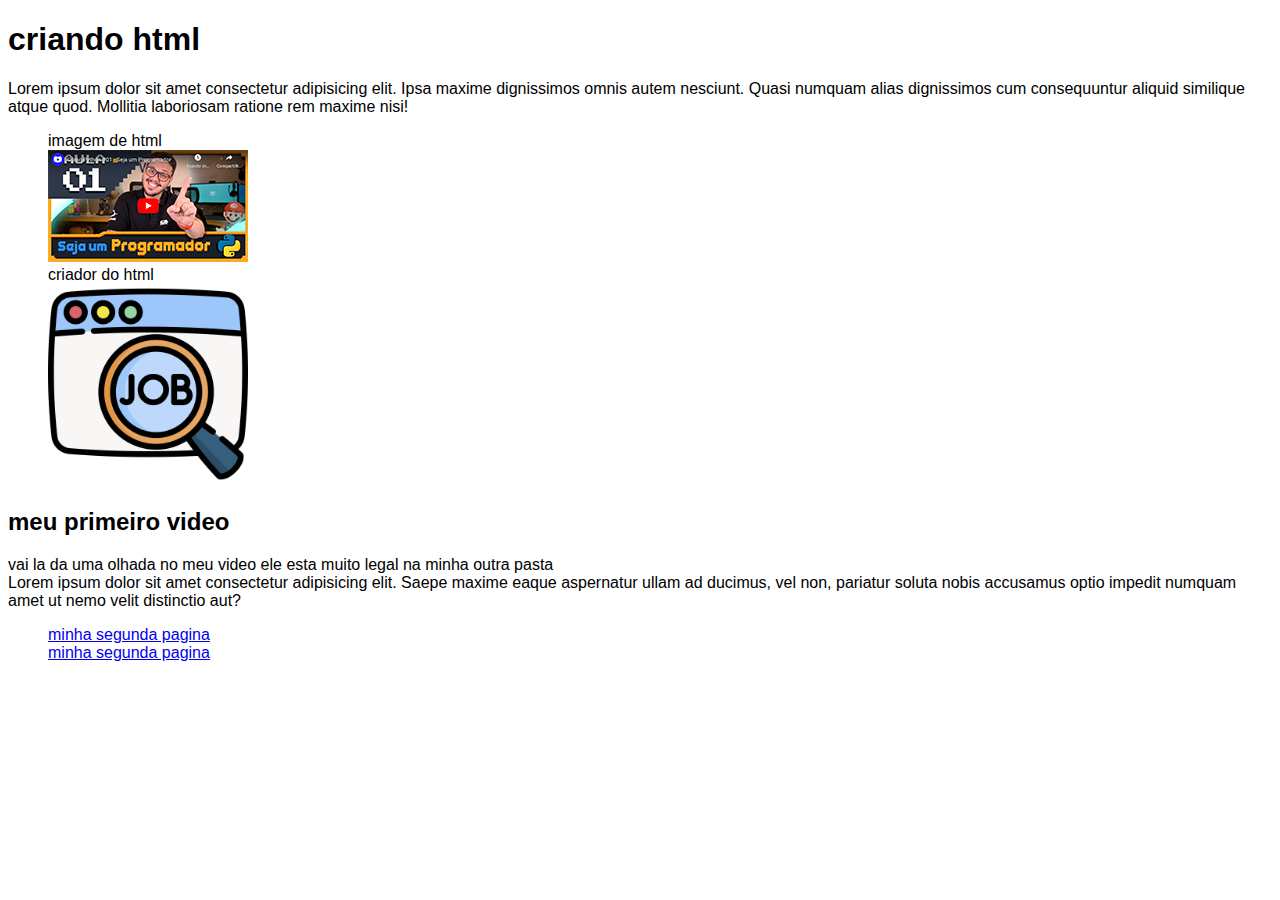
<file: index.html>
<!DOCTYPE html>
<html lang="pt-br">
<head>
    <meta charset="UTF-8">
    <meta name="viewport" content="width=device-width, initial-scale=1.0">
    <title>criando coisas ate aqui</title>
    <link rel="stylesheet" href="outro.css">
</head>
<body>
    <h1>criando html</h1>
    <p>Lorem ipsum dolor sit amet consectetur adipisicing elit. Ipsa maxime dignissimos omnis autem nesciunt. Quasi numquam alias dignissimos cum consequuntur aliquid similique atque quod. Mollitia laboriosam ratione rem maxime nisi!</p>
    <ul>
        <li>imagem de html</li>
        <img src="img/thumb-python.png" alt="">
        <li>criador do html</li>
        <img src="img/jobfinder.png" width="200px">
    </ul>
    <h2>meu primeiro video</h2>
    <p>vai la da uma olhada no meu video ele esta muito legal na minha outra pasta<br>Lorem ipsum dolor sit amet consectetur adipisicing elit. Saepe maxime eaque aspernatur ullam ad ducimus, vel non, pariatur soluta nobis accusamus optio impedit numquam amet ut nemo velit distinctio aut?</p>
    <nav>
        <ul>
            <li><a href="pastavideo/index.html">minha segunda pagina</a></li>
            <li><a href="segundapagina/index.html">minha segunda pagina</a></li>
        </ul>
    </nav>
</body>
</html>
</file>
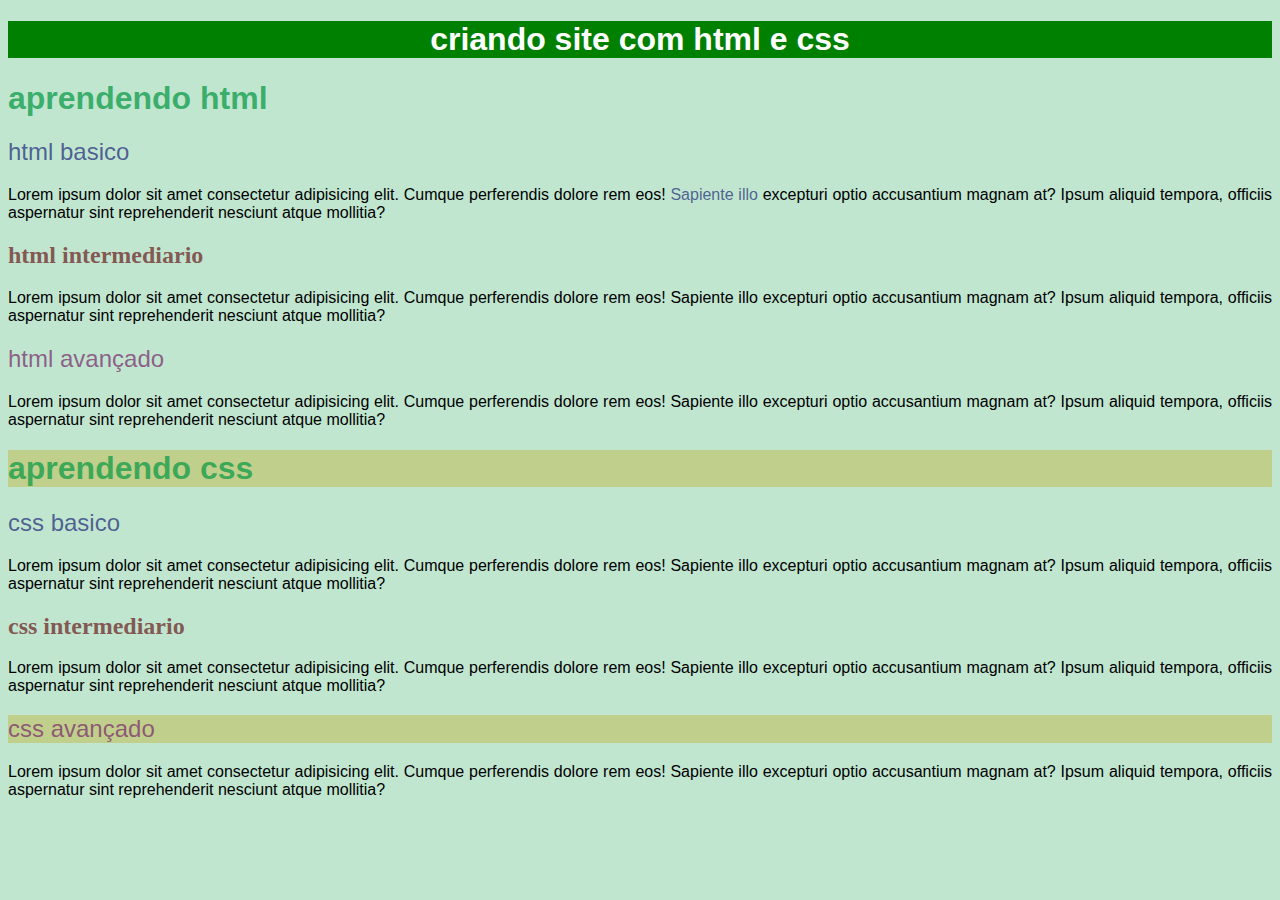
<file: seletor01.html>
<!DOCTYPE html>
<html lang="pt-br">
<head>
    <meta charset="UTF-8">
    <meta name="viewport" content="width=device-width, initial-scale=1.0">
    <title>seletor personalizado</title>
    <link rel="stylesheet" href="style.css">
</head>
<body>
    <h1 id="principal"> criando site com html e css</h1>
    <h1>aprendendo html</h1>
    <h2 class="basico">html basico</h2>
    <p>Lorem ipsum dolor sit amet consectetur adipisicing elit. Cumque perferendis dolore rem eos! <span class="basico">Sapiente illo</span> excepturi optio accusantium magnam at? Ipsum aliquid tempora, officiis aspernatur sint reprehenderit nesciunt atque mollitia?</p>
    <h2 class="intermediario">html intermediario</h2>
    <p>Lorem ipsum dolor sit amet consectetur adipisicing elit. Cumque perferendis dolore rem eos! Sapiente illo excepturi optio accusantium magnam at? Ipsum aliquid tempora, officiis aspernatur sint reprehenderit nesciunt atque mollitia?</p>
    <h2 class="avancado">html avançado</h2>
    <p>Lorem ipsum dolor sit amet consectetur adipisicing elit. Cumque perferendis dolore rem eos! Sapiente illo excepturi optio accusantium magnam at? Ipsum aliquid tempora, officiis aspernatur sint reprehenderit nesciunt atque mollitia?</p>
    <h1 class="destaque">aprendendo css</h1>
    <h2 class="basico">css basico</h2>
    <p>Lorem ipsum dolor sit amet consectetur adipisicing elit. Cumque perferendis dolore rem eos! Sapiente illo excepturi optio accusantium magnam at? Ipsum aliquid tempora, officiis aspernatur sint reprehenderit nesciunt atque mollitia?</p>
    <h2 class="intermediario">css intermediario</h2>
    <p>Lorem ipsum dolor sit amet consectetur adipisicing elit. Cumque perferendis dolore rem eos! Sapiente illo excepturi optio accusantium magnam at? Ipsum aliquid tempora, officiis aspernatur sint reprehenderit nesciunt atque mollitia?</p>
    <h2 class="avancado destaque">css avançado</h2>
    <p>Lorem ipsum dolor sit amet consectetur adipisicing elit. Cumque perferendis dolore rem eos! Sapiente illo excepturi optio accusantium magnam at? Ipsum aliquid tempora, officiis aspernatur sint reprehenderit nesciunt atque mollitia?</p>
</body>
</html>
</file>
<file: outro.css>
@charset "UTF-8";

body {
    font-family: Arial, sans-serif;
}

ul li {
    list-style: none;
}
</file>
<file: style.css>
@charset "UTF-8";

/*em html é id e em css é # (so pode um elemento)
em html é class = em css é . (pode varios elementos )
*/

body {
    background-color: rgba(7, 155, 69, 0.253);
    font-family: Arial, verdana, sans-serif;
}

h1 {
    color: rgba(9, 153, 69, 0.74);
}

h1#principal {
    text-align: center;
    background-color: green;
    color: white ;
}

h2 {
    color: rgba(6, 51, 25, 0.548);
}

.basico {
    color: rgba(47, 60, 129, 0.788);
    font-weight: lighter;
}

.intermediario {
    color: rgba(109, 35, 35, 0.74);
    font-family: italic;
}

.avancado {
    color: rgba(119, 36, 105, 0.705);
    font-weight: initial;
}

p {
    text-align: justify;
}

.destaque {
    background-color: rgba(192, 192, 92, 0.589);
}
</file>
